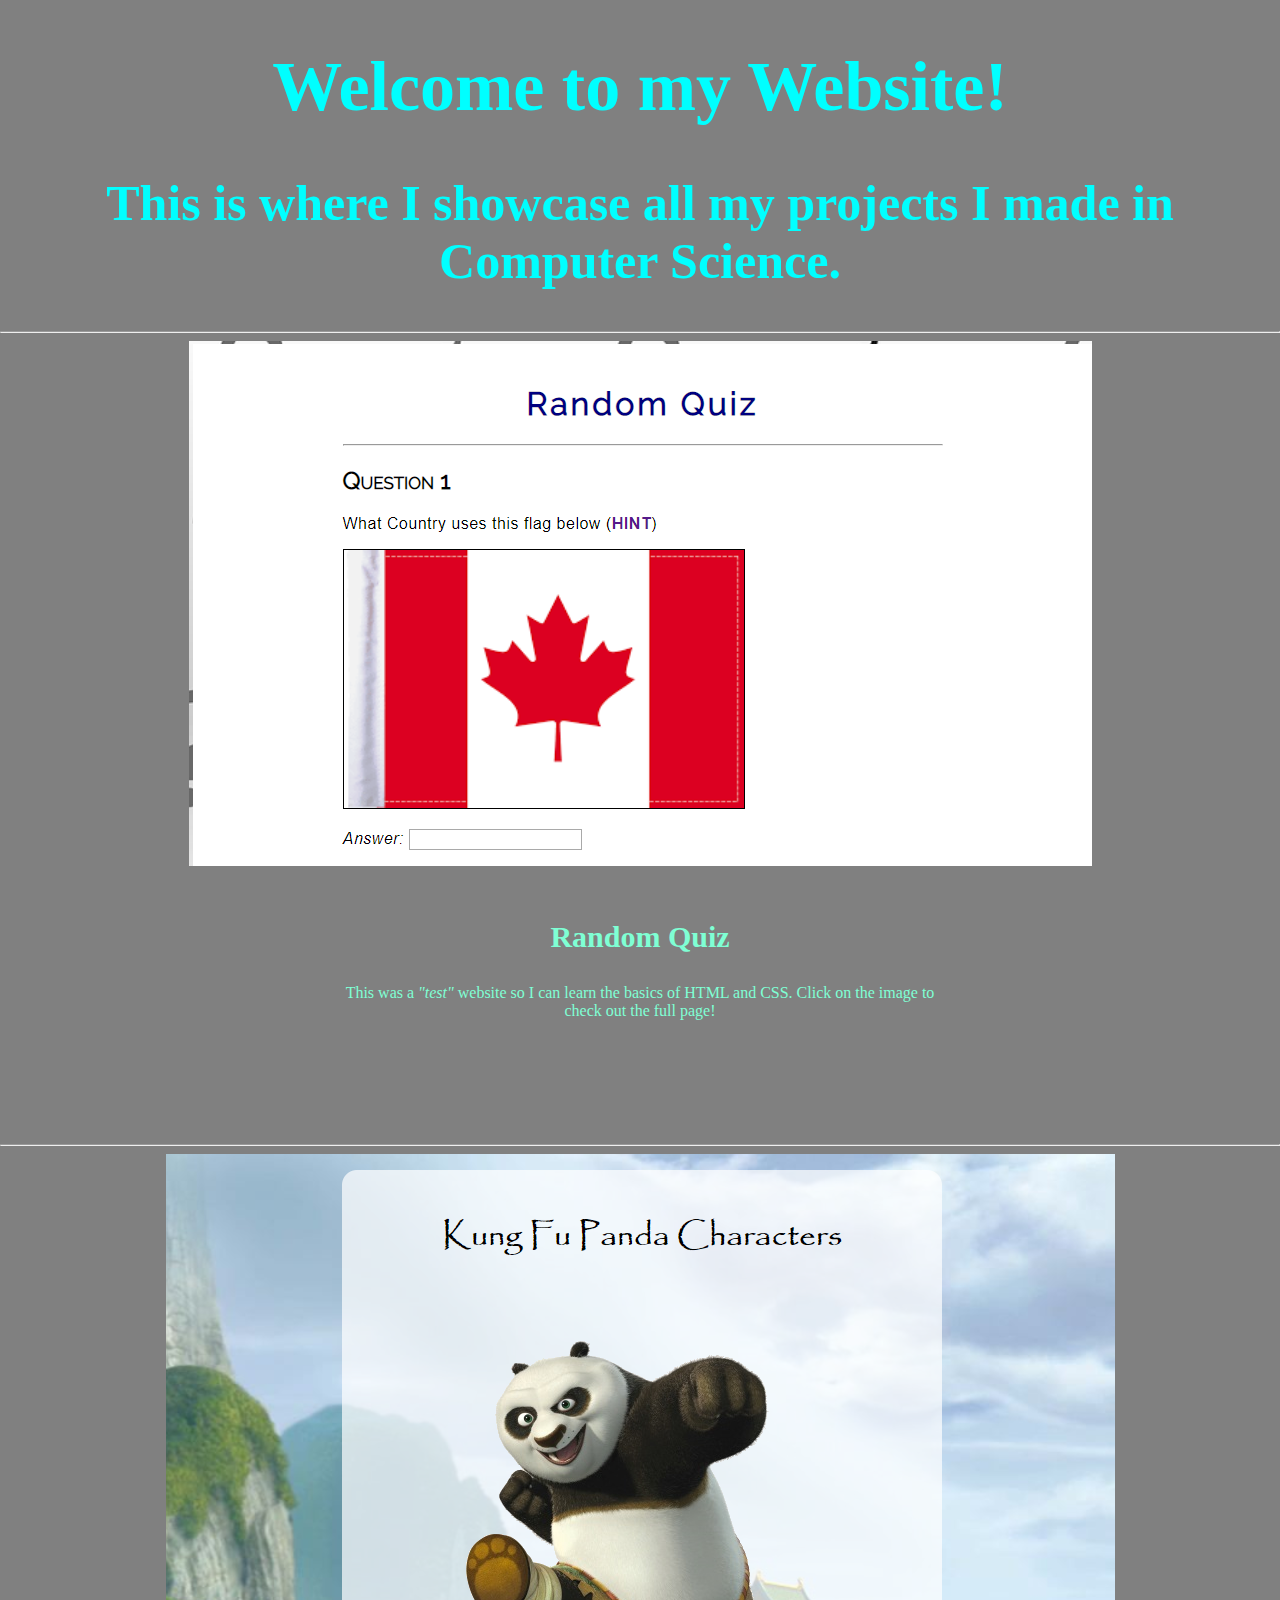
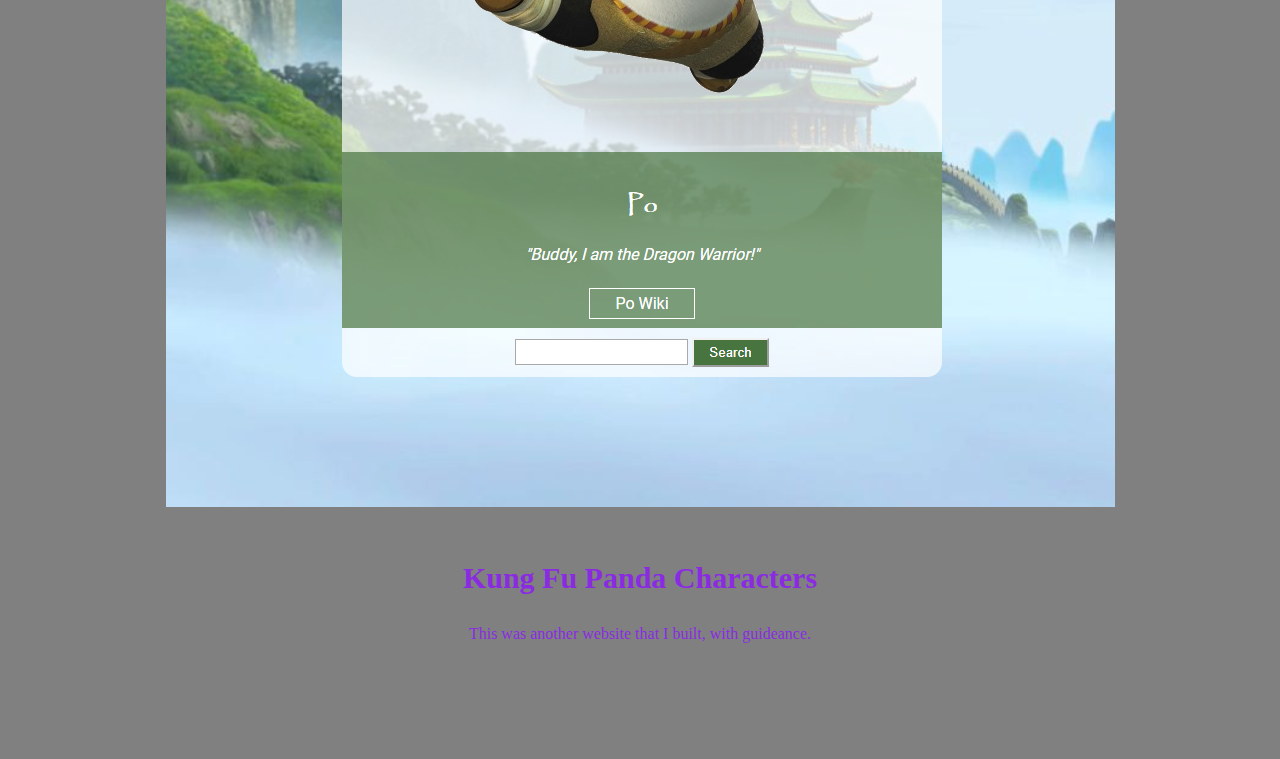
<file: index.html>
<!DOCTYPE html>
<html>

<head>
  <title>Ethan's Projects</title>
  <link rel="stylesheet" type="text/css" href="style.css">
</head>

<body>
  <div class="top">
    <h1>Welcome to my Website!</h1>
    <h2>This is where I showcase all my projects I made in Computer Science.</h2>
  </div>
  <hr>
  <center><a href="random/index.html" target="_blank"><img src="media/Random.png" alt="Random Quiz"></a></center>
  <div class="random">
    <h3>Random Quiz</h3>
    <p>This was a <em>"test"</em> website so I can learn the basics of HTML and CSS. Click on the image to check out the
      full page!</p>
  </div>
  <hr>
  <center><a href="panda/index.html" target="_blank"><img src="media/Panda.png"></a></center>
  <div class="panda">
    <h3>Kung Fu Panda Characters</h3>
    <p>This was another website that I built, with guideance.</p>
  </div>

</body>

</html>
</file>
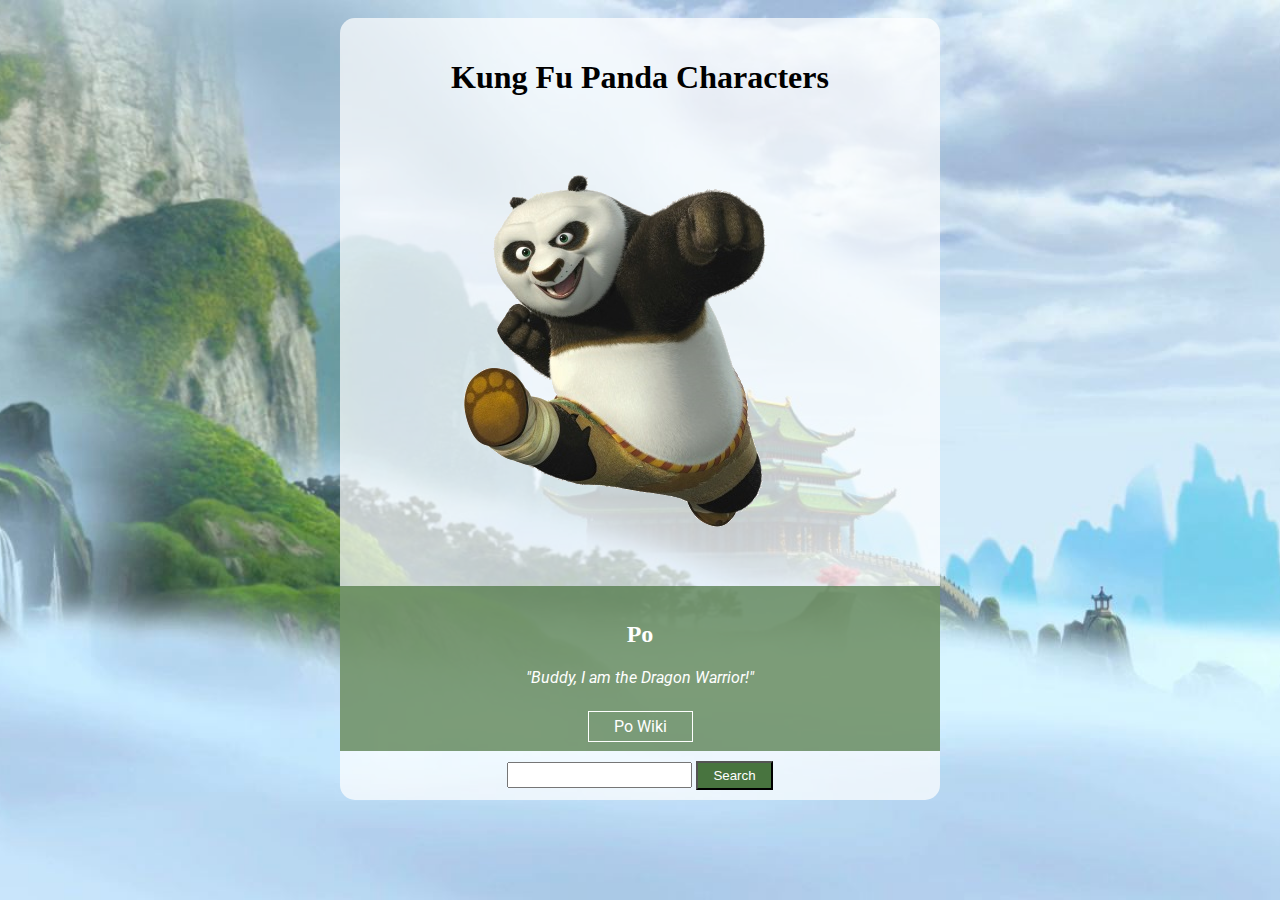
<file: Panda/index.html>
<!DOCTYPE html>
<html>

<head>
  <title>Kung Fu Panda</title>
  <link rel="stylesheet" type="text/css" href="style.css">
  <link rel="icon" href="images/logo.png">
  <link href="https://fonts.googleapis.com/css?family=Roboto&display=swap" rel="stylesheet">
</head>

<body>
  <div class="back">
    <h1>Kung Fu Panda Characters</h1>
    <img src="images/po.png" alt="Kung Fu Panda Characters">
    <div class="info">
      <h2>Po</h2>
      <p>"Buddy, I am the Dragon Warrior!"</p>
      <a href="https://kungfupanda.fandom.com/wiki/Po" target="_blank">Po Wiki</a>
    </div>
    <div class="search">
      <input type="text"> <button>Search</button>
    </div>
  </div>
</body>

</html>
</file>
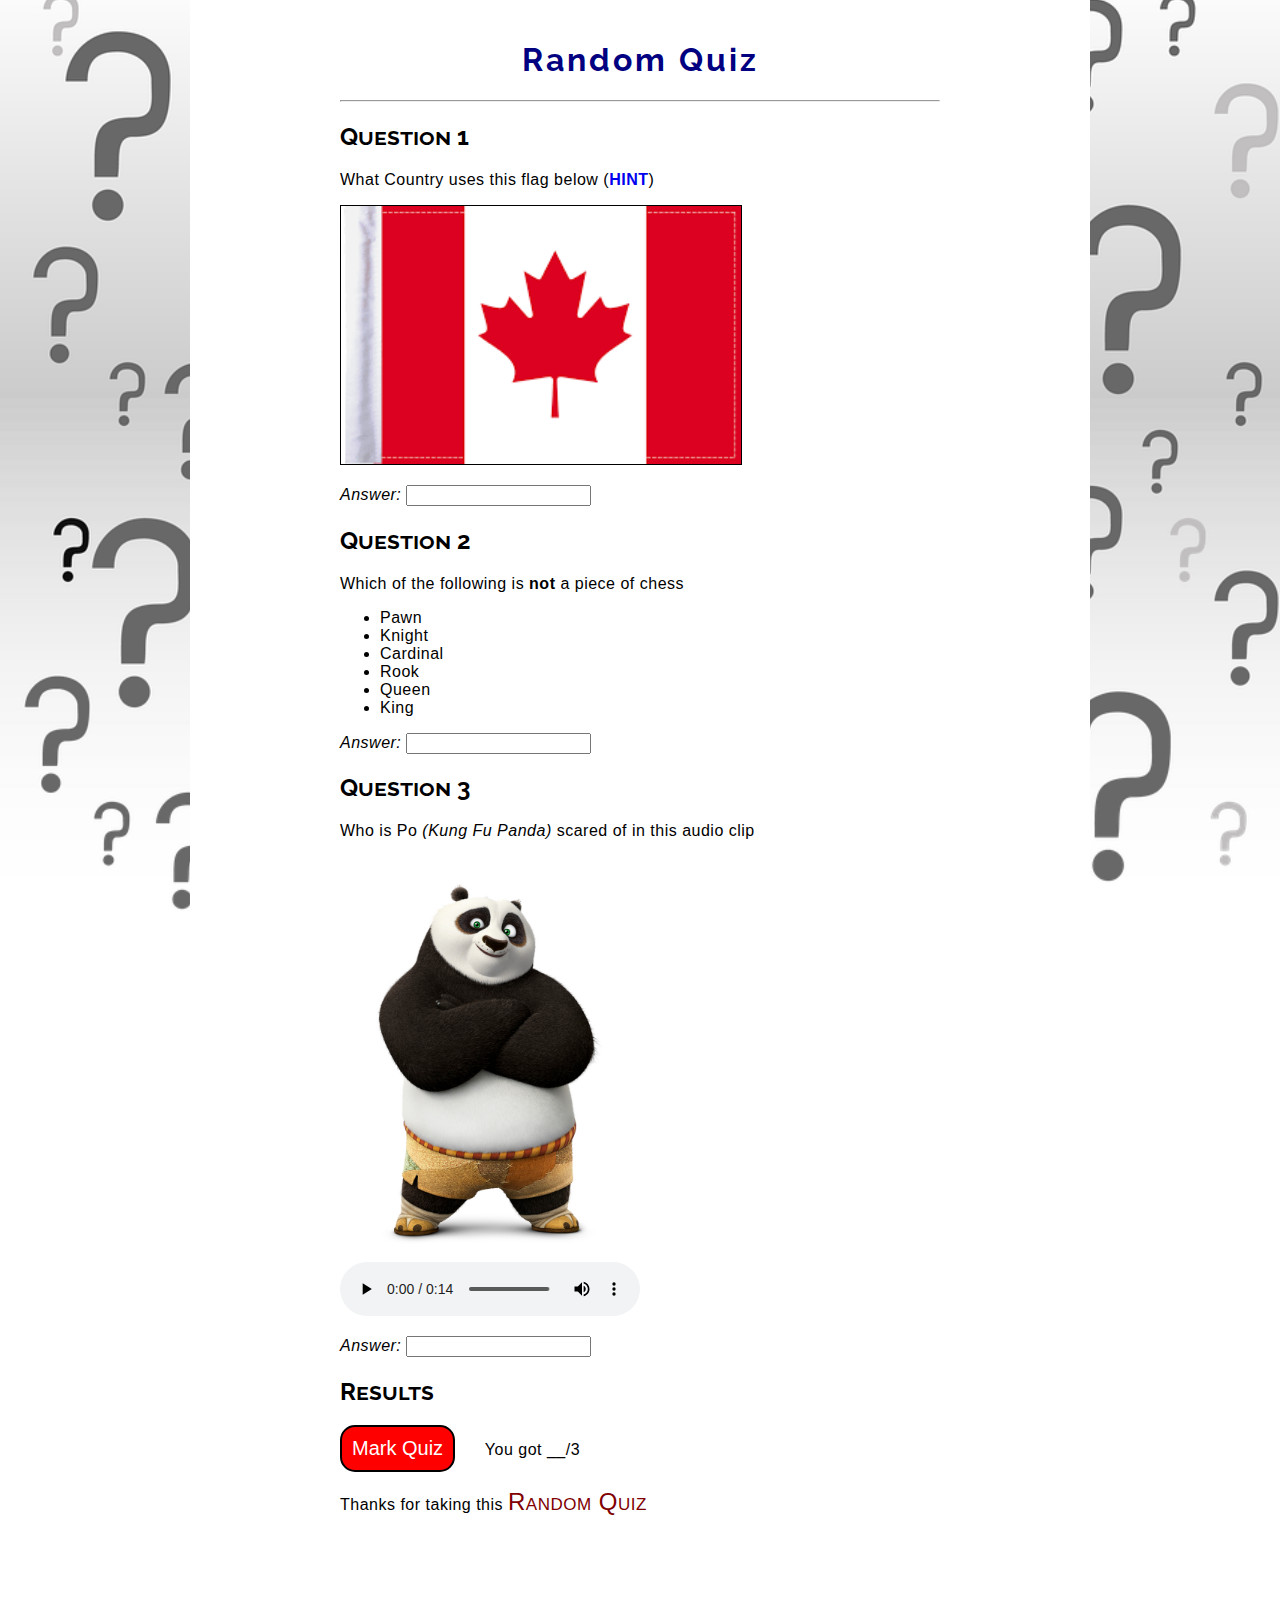
<file: Random/index.html>
<!DOCTYPE html>
<html>

<head>
  <title>Random Quiz</title>
  <link rel="stylesheet" type="text/css" href="style.css">
  <link rel="icon" href="media/kisspng-question-mark-computer-icons-exclamation-mark-desk-question-mark-emoji-5b4bb794264216.8330599815316888521567.jpg">
  <link href="https://fonts.googleapis.com/css?family=Open+Sans|Raleway&display=swap" rel="stylesheet">
</head>

<body>
  <div>
    <h1>Random Quiz</h1>
    <hr>
    <h2>Question 1</h2>
    <p>
      What Country uses this flag below
      (<a href="https://www.canada.ca/en.html" target="_blank">HINT</a>)
    </p>
    <img src="media/flag.png" alt="Canada Flag" width="400px" class="black">
    <p class="italic">Answer: <input type="text"></p>
    <h2>Question 2</h2>
    <p>Which of the following is <strong>not</strong> a piece of chess</p>
    <ul>
      <li>Pawn</li>
      <li>Knight</li>
      <li>Cardinal</li>
      <li>Rook</li>
      <li>Queen</li>
      <li>King</li>
    </ul>
    <p class="italic">Answer: <input type="text"></p>
    <h2>Question 3</h2>
    <p>Who is Po <em>(Kung Fu Panda)</em> scared of in this audio clip</p>
    <img src="media/Po.jpg" alt="Kung Fu Panda" width="300px">
    <br>
    <audio controls>
      <source src="media/KFP sc.mp3">
      Your browser doesn't support this audio tag.
    </audio>
    <p class="italic">Answer: <input type="text"></p>
    <h2>Results</h2>
    <p><button type="button">Mark Quiz</button> You got __/3</p>
    <p>Thanks for taking this <span>Random Quiz</span></p>
  </div>

</body>

</html>
</file>
<file: style.css>
body {
  /* background-color: navy; */
  background: gray no-repeat center fixed;
  background-size: cover;
  /* margin-left: 50px; */
  /* margin-bottom: 150px; */
  /* padding-bottom: 50px; */
  margin: 0px;
}

div.random, div.panda {
  padding: 20px 150px 100px;
  width: 600px;
  margin: auto;
}

h1 {
  font-size: 70px;
}

h2 {
  font-size: 50px;
}

h3 {
  font-size: 30px;
}

.top {
  text-align: center;
  color: cyan;
}

.random {
  text-align: center;
  color: aquamarine;
}

.panda {
  text-align: center;
  color: blueviolet;
}


/* padding: 20px 150px 100px;
width: 600px;
margin: auto; */
</file>
<file: Panda/style.css>
body {
    background: url("images/kungfupandabackground.jpg") no-repeat center fixed;
    background-size: cover;
    text-align: center;
    font-family: 'Roboto', sans-serif;
    padding-top: 10px;
}

h1,
h2 {
    font-family: "Papyrus", fantasy;
}

p {
    margin-bottom: 30px;
    font-style: italic;
}

img {
    margin: 50px 0;
}

button {
    background: #48743F;
    color: white;
    padding: 5px 15px;
}

input {
    height: 20px;
}

a {
    color: white;
    border: 1px solid white;
    text-decoration: none;
    padding: 5px 25px;
}

a:hover {
    background-color: white;
    color: #48743F;
}

.back {
    background-color: rgba(255, 255, 255, 0.7);
    width: 600px;
    margin: auto;
    padding: 20px 0 10px;
    border-radius: 15px;
}

.info {
    background-color: rgba(72, 116, 63, 0.7);
    color: white;
    padding: 15px 0;
}

.search {
    padding-top: 10px;
}

/* font-family: 'Roboto', sans-serif; */
</file>
<file: Random/style.css>
body {
  /* background-color: navy; */
  background: url("media/question-mark-background-1909040_960_720.png") no-repeat center fixed;
  background-size: cover;
  /* margin-left: 50px; */
  /* margin-bottom: 150px; */
  /* padding-bottom: 50px; */
  margin: 0px;
}

h1 {
  color: navy;
  text-align: center;
  font-family: 'Raleway', sans-serif;
  letter-spacing: 3px;
}

a {
  text-decoration: none;
  font-weight: bold;
}

a:hover {
  text-decoration: underline;
}

p,
ul,
input {
  letter-spacing: 0.5px;
  font-family: Arial, Helvetica, sans-serif;
}

h2 {
  font-family: 'Raleway', sans-serif;
  font-variant: small-caps;

}

.italic {
  font-style: italic;
}

button {
  background-color: red;
  color: white;
  border: 2px solid black;
  font-size: 20px;
  padding: 10px;
  margin-right: 25px;
  border-radius: 15px;
  /* width: 300; */
}

div {
  background-color: rgba(255, 255, 255, 1);
  padding: 20px 150px 100px;
  width: 600px;
  margin: auto;
}

.black {
  border: 1px solid black;
}

span {
  font-variant: small-caps;
  color: maroon;
  font-weight: 800px;
  font-size: 24px;
}

/* * {
  border: 2px solid green;
} */

/* font-family: 'Open Sans', sans-serif;
font-family: 'Raleway', sans-serif; */

/* .red {
  color: red;
} */

/* h2 {
  text-decoration: underline red wavy;
} */
</file>
